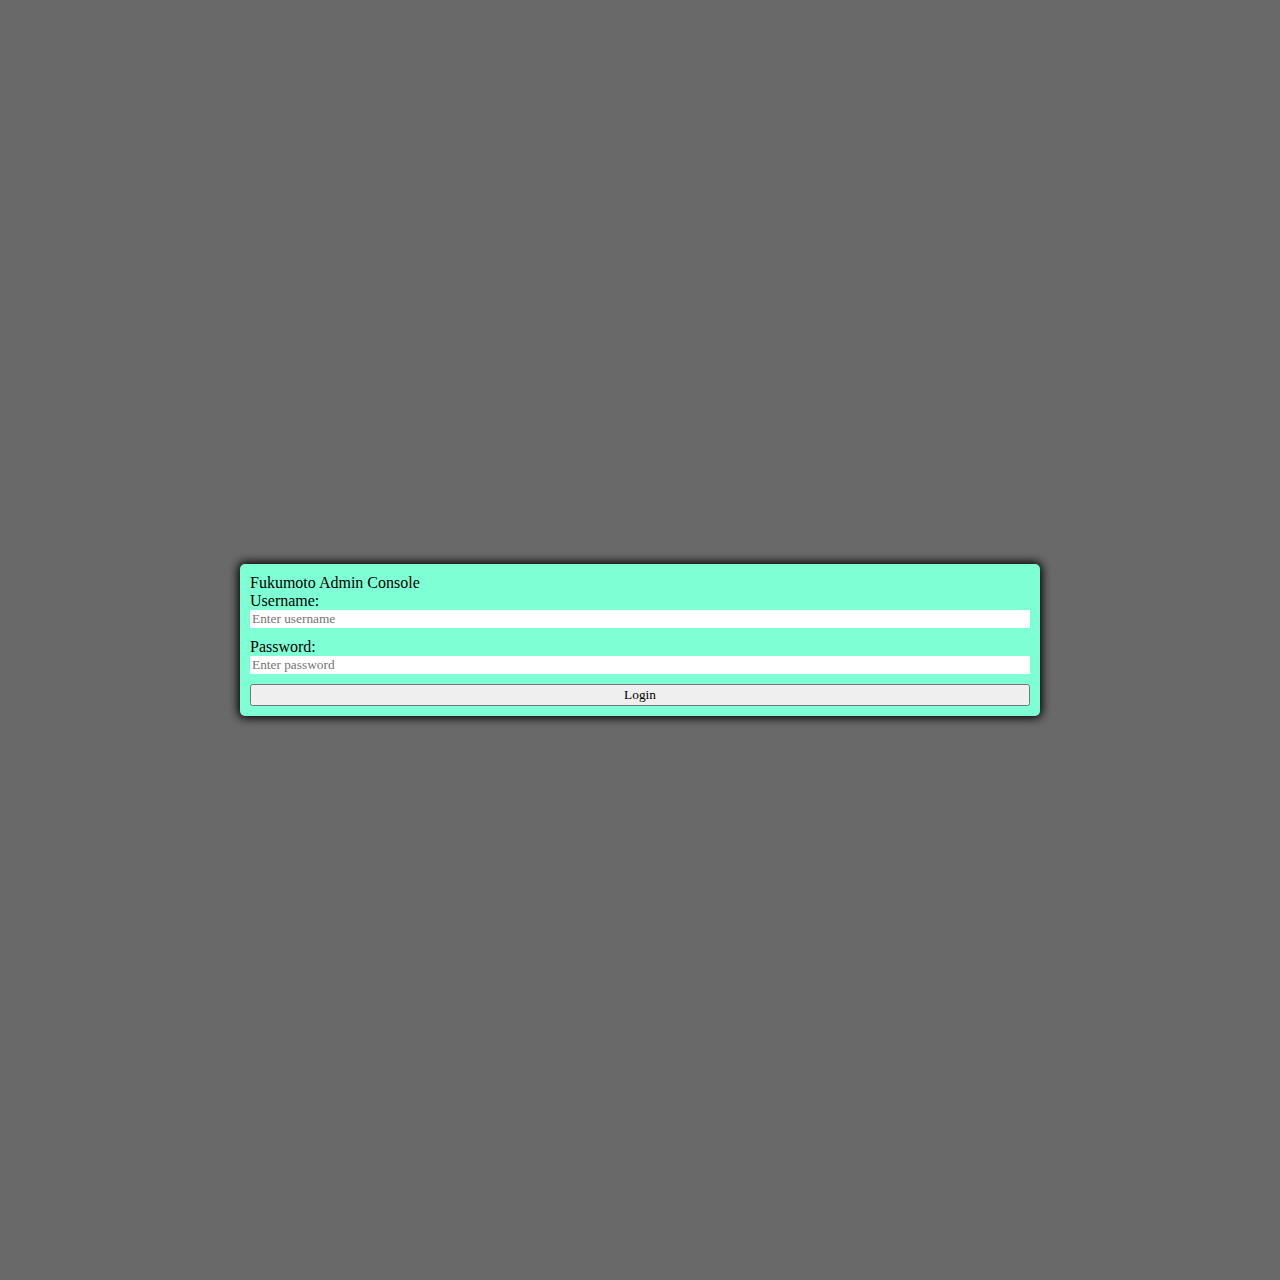
<file: index.html>
<!DOCTYPE html>
<html lang="en">
<head>
    <meta charset="UTF-8">
    <link href="styles.css" rel="stylesheet">
    <script defer src="game.js"></script>
    <title>Fukumoto Labs</title>
</head>
<body>
    <div class="container">
        <div id="text">Fukumoto Admin Console</div>
        <form id="login_form">
            <label for="UserName">Username: </label>
            <input type="text" placeholder="Enter username" id="UserName" class="login-form-field">
            <label for="Password">Password: </label>
            <input type="password" placeholder="Enter password" id="Password" class="login-form-field">
            <button type="submit" id="login_btn">Login</button>
        </form>
    </div>
</body>
</html>
</file>
<file: styles.css>
*, *::before, *::after {
    box-sizing: border-box;
    font-family: fantasy;
}

body {
    padding: 0;
    margin: 0;
    display: flex;
    justify-content: center;
    align-items: center;
    width: 100vw;
    height: 100vw;
    background-color: dimgrey;
}

.container {
    width: 800px;
    max-width: 80%;
    background-color: aquamarine;
    padding: 10px;
    border-radius: 5px;
    box-shadow: 0 0 10px 2px;
}

#login_form {
    align-self: flex-start;
    display: grid;

}

.login-form-field {
    border: none;
    margin-bottom: 10px;
}
</file>
